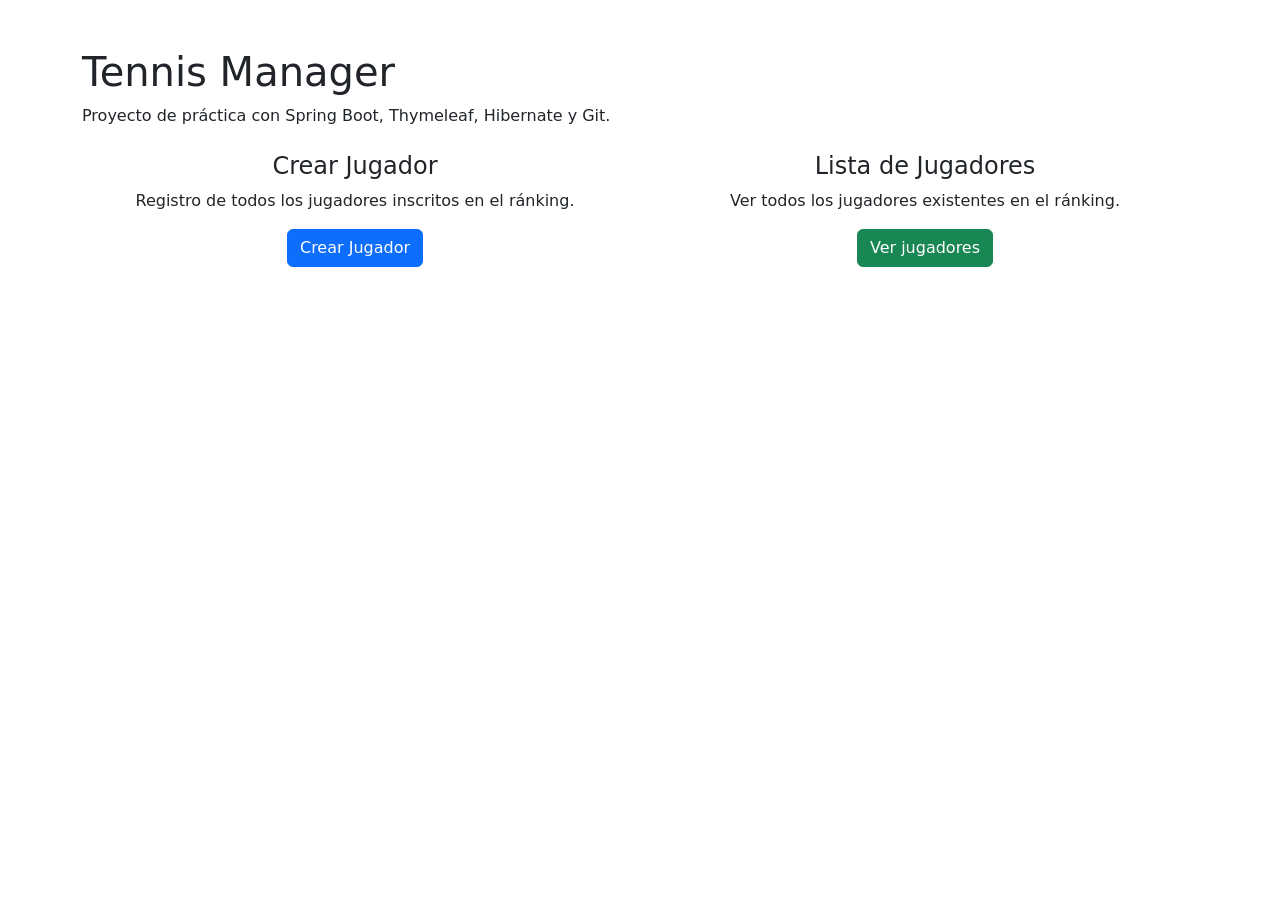
<file: pruebagit/src/main/resources/templates/index.html>
<!DOCTYPE html>
<html lang="es" xmlns:th="http://www.thymeleaf.org">
<head>
    <meta charset="UTF-8">
    <meta name="viewport" content="width=device-width, initial-scale=1.0">
    <title>Tennis Manager</title>
    <link rel="stylesheet" th:href="@{/css/styles.css}">
    <link rel="stylesheet" href="https://cdn.jsdelivr.net/npm/bootstrap@5.3.3/dist/css/bootstrap.min.css">
</head>
<body>
    <div th:replace="fragments/navbar :: navbar"></div>
    <div class="container mt-5">
        <h1>Tennis Manager</h1>
        <p>Proyecto de práctica con Spring Boot, Thymeleaf, Hibernate y Git.</p>
        <div class="row mt-4">
            <div class="col-md-6">
                <div class="home-card text-center">
                    <h4>Crear Jugador</h4>
                    <p>Registro de todos los jugadores inscritos en el ránking.</p>
                    <a href="/players/new" class="btn btn-primary home-btn">Crear Jugador</a>
                </div>
            </div>
            <div class="col-md-6">
                <div class="home-card text-center">
                    <h4>Lista de Jugadores</h4>
                    <p>Ver todos los jugadores existentes en el ránking.</p>
                    <a href="/players" class="btn btn-success home-btn">Ver jugadores</a>
                </div>
            </div>
        </div>
    </div>
</body>
</html>
</file>
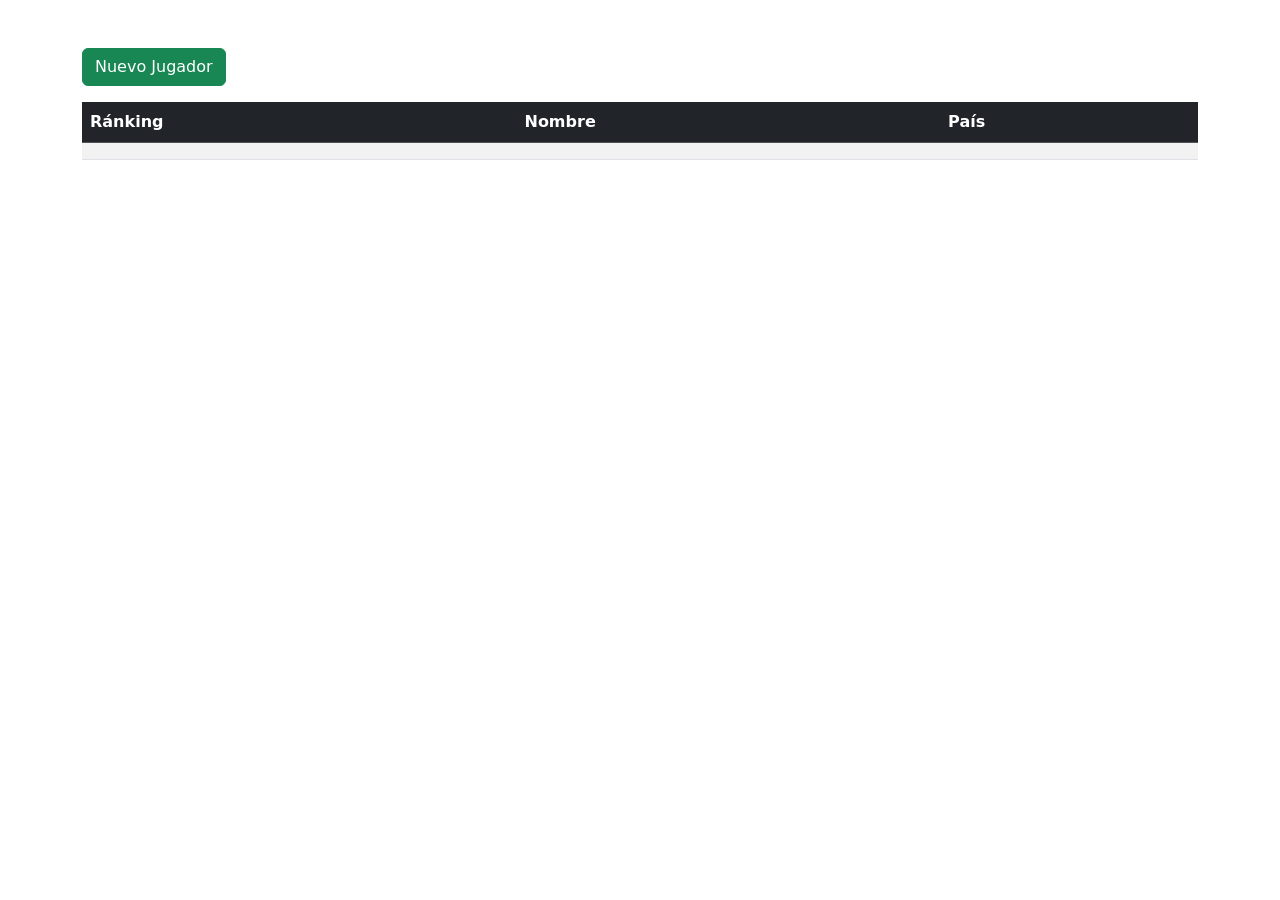
<file: pruebagit/src/main/resources/templates/players/list.html>
<!DOCTYPE html>
<html lang="es" xmlns:th="http://www.thymeleaf.org">
<head>
    <meta charset="UTF-8">
    <meta name="viewport" content="width=device-width, initial-scale=1.0">
    <title>Jugadores</title>
    <link rel="stylesheet" th:href="@{/css/styles.css}">
    <link rel="stylesheet" href="https://cdn.jsdelivr.net/npm/bootstrap@5.3.3/dist/css/bootstrap.min.css">
</head>
<body>
    <div th:replace="fragments/navbar :: navbar"></div>
    <div class="container mt-5">
        <div class="d-flex justify-content-between mb-3">
            <a href="/players/new" class="btn btn-success">Nuevo Jugador</a>
        </div>
        <table class="table table-striped table-hover">
            <thead class="table-dark">
                <tr>
                    <th>Ránking</th>
                    <th>Nombre</th>
                    <th>País</th>
                </tr>
            </thead>
            <tbody>
                <tr th:each="player : ${players}">
                    <td th:text="${player.ranking}"></td>
                    <td th:text="${player.name}"></td>
                    <td th:text="${player.country}"></td>
                </tr>
            </tbody>
        </table>
    </div>
</body>
</html>
</file>
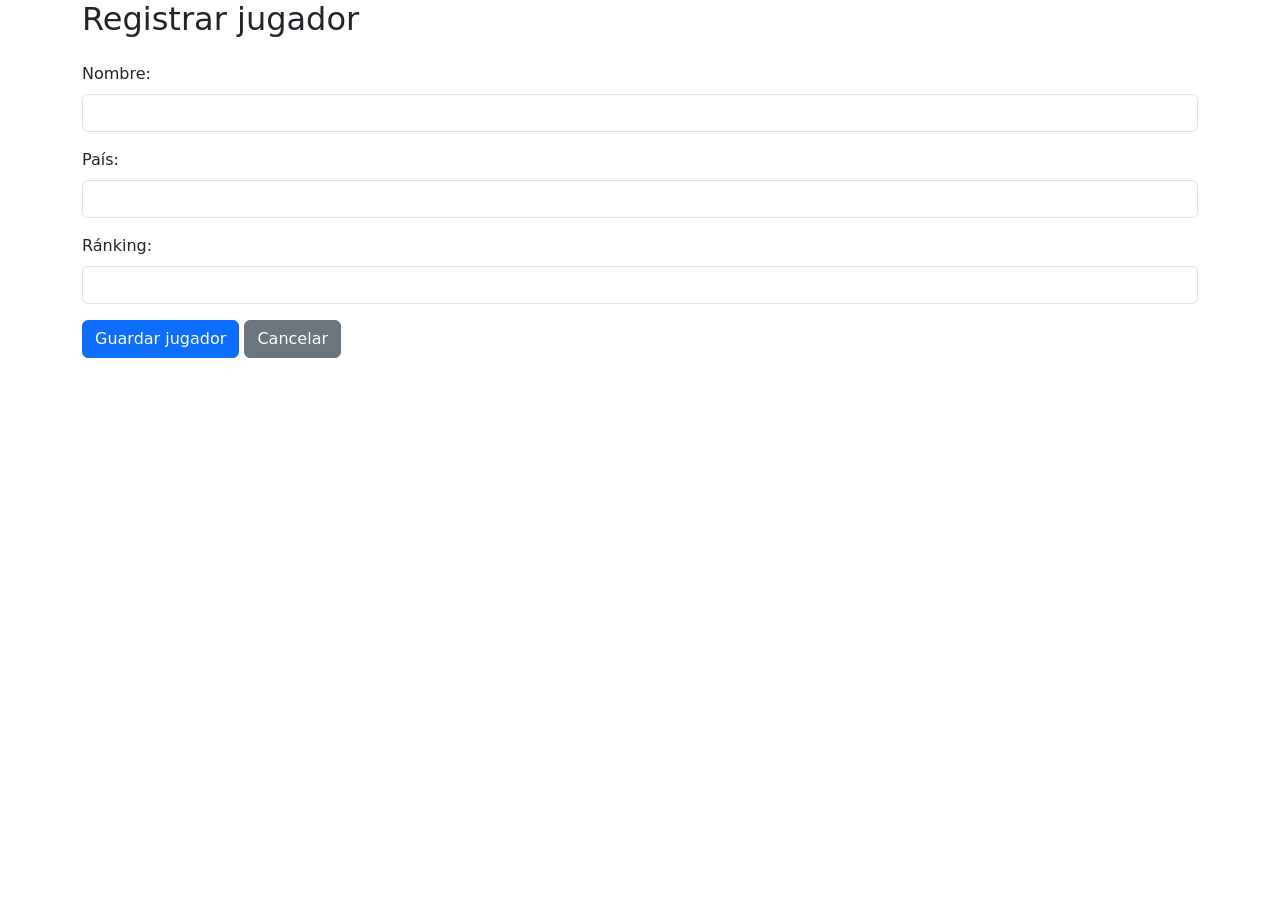
<file: pruebagit/src/main/resources/templates/players/new.html>
<!DOCTYPE html>
<html lang="es" xmlns="http://www.thymeleaf.org">
<head>
    <meta charset="UTF-8">
    <meta name="viewport" content="width=device-width, initial-scale=1.0">
    <title>Nuevo jugador</title>
    <link rel="stylesheet" th:href="@{/css/styles.css}">
    <link rel="stylesheet" href="https://cdn.jsdelivr.net/npm/bootstrap@5.3.3/dist/css/bootstrap.min.css">
</head>
<body>
    <div th:replace="fragments/navbar :: navbar"></div>
    <div class="container">
        <h2 class="mb-4">Registrar jugador</h2>
        <form th:action="@{/players}" th:object="${player}" method="post">
            <div class="mb-3">
                <label class="form-label">Nombre:</label>
                <input type="text" class="form-control" th:field="*{name}" required>
            </div>

            <div class="mb-3">
                <label class="form-label">País:</label>
                <input type="text" class="form-control" th:field="*{country}" required>
            </div>

            <div class="mb-3">
                <label class="form-label">Ránking:</label>
                <input type="number" class="form-control" th:field="*{ranking}" required>
            </div>

            <button type="submit" class="btn btn-primary">Guardar jugador</button>
            <a href="/players" class="btn btn-secondary">Cancelar</a>
        </form>
    </div>
</body>
</html>
</file>
